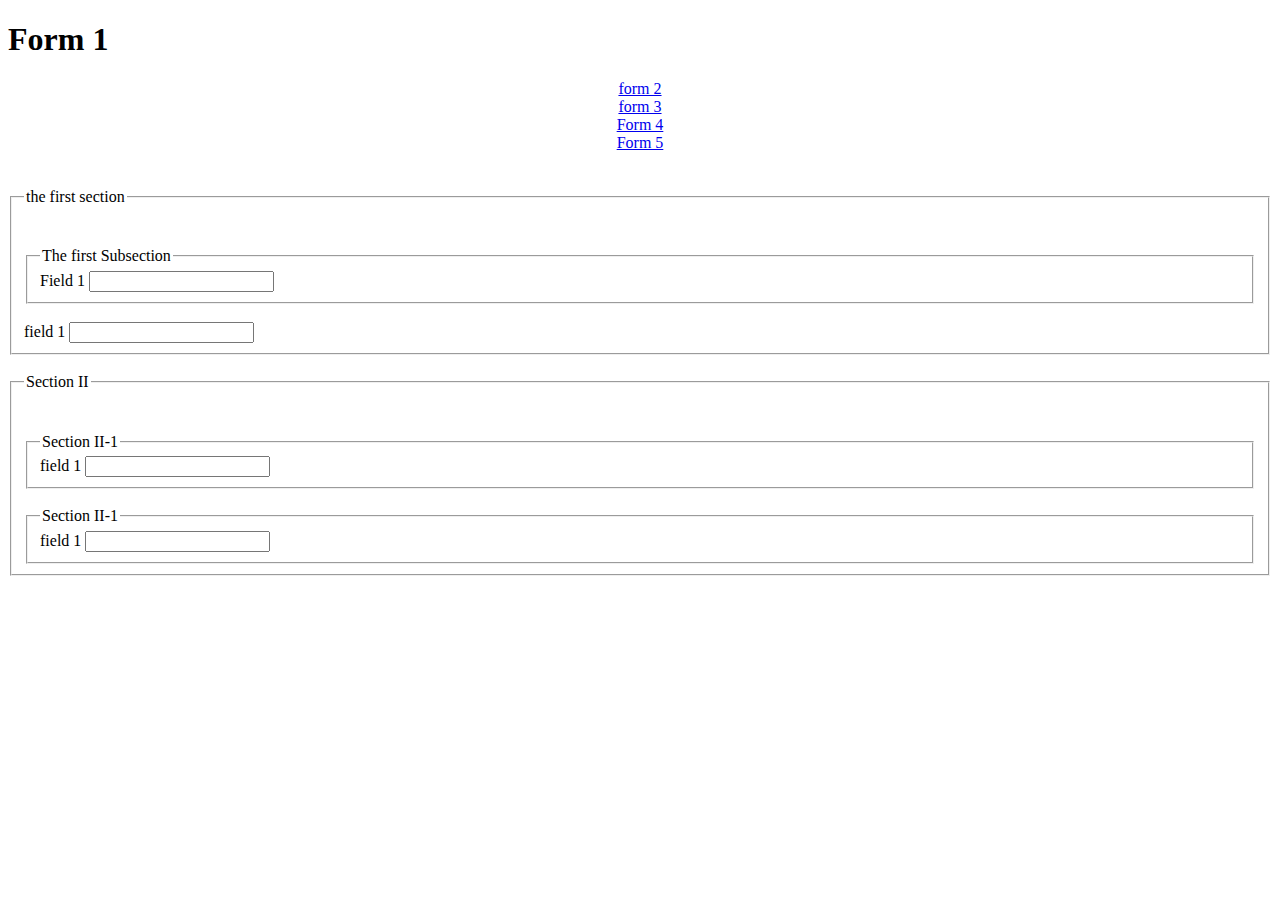
<file: index.html>
<!DOCTYPE html>
<html lang="en">
<head>
    <meta charset="UTF-8">
    <meta name="viewport" content="width=device-width, initial-scale=1.0">
    <title>Document</title>
</head>
<body>
    <h1>Form 1</h1>
    <center>
    <a href="./form 2.html">form 2</a>
    <br>
    <a href="form 3.html"> form 3</a>
    <br>
    <a href="Form 4.html">Form 4</a><br>
    <a href="form 5.html">Form 5</a>
    </center>
    <br><br>
    <fieldset>
        <legend>the first section</legend>
        <br><br>
        <fieldset>
            <legend>The first Subsection</legend>
            <label for="">
                Field 1
                <input type="text" name="" id="">
            </label>
        </fieldset>
        <br>
        <label for="">
            field 1
            <input type="text" name="" id="">
        </label>
        <br>
    </fieldset>
    <br>
    <fieldset>
        <legend>Section II</legend>
        <br><br>
        <fieldset>
            <legend>Section II-1</legend>
            <label for="">
                field 1

                <input type="text" name="" id="">
            </label>
        </fieldset>
        <br>

        <fieldset>
            <legend>Section II-1</legend>
            <label for="">
                field 1

                <input type="text" name="" id="">
            </label>
        </fieldset>
        

        
    </fieldset>
    
</body>
</html>
</file>
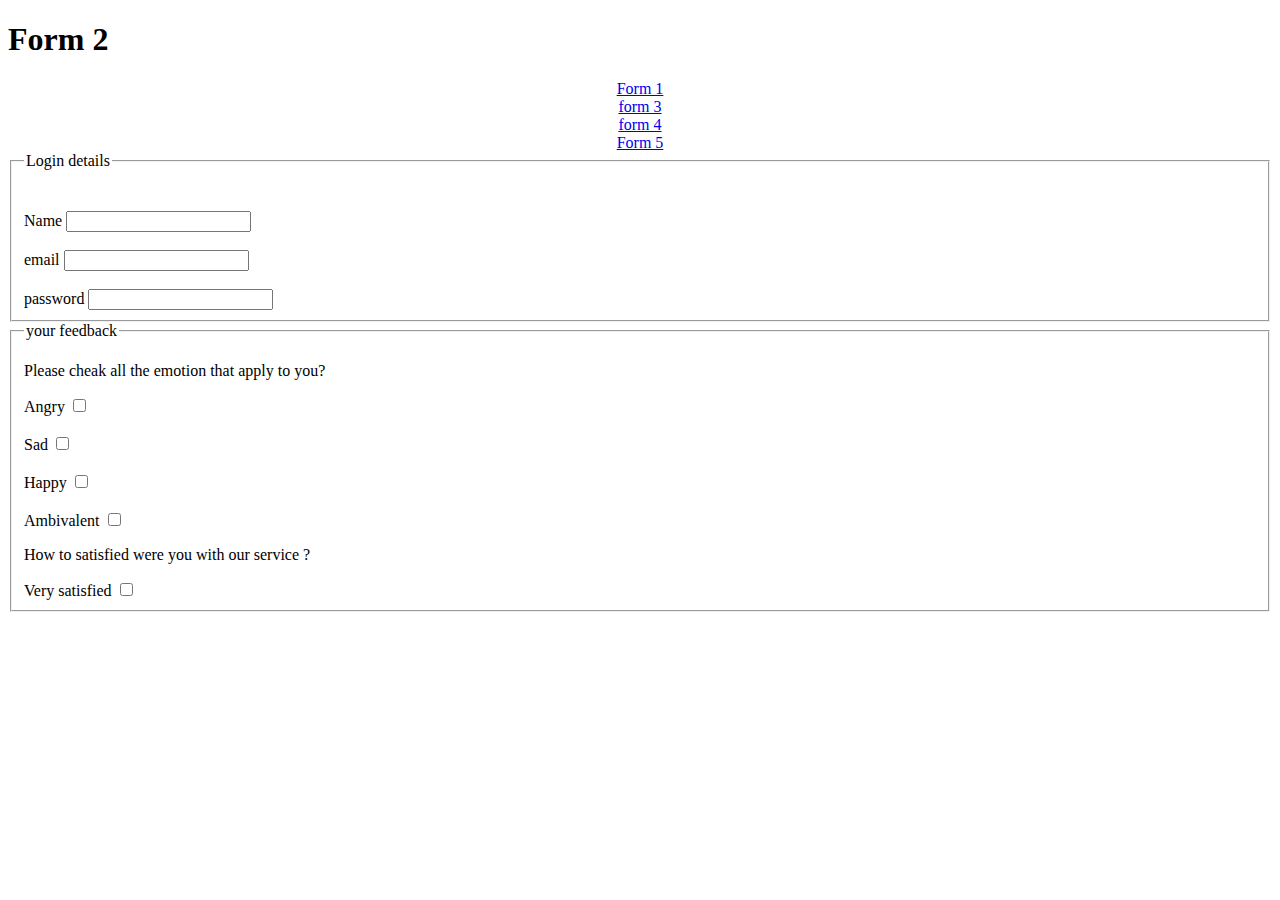
<file: form 2.html>
<!DOCTYPE html>
<html lang="en">
<head>
    <meta charset="UTF-8">
    <meta name="viewport" content="width=device-width, initial-scale=1.0">
    <title>Document</title>
</head>
<body>
    <h1>Form 2</h1>
    <center>
    <a href="./index.html">Form 1</a>
    <br>
    <a href="form 3.html">form 3</a>
    <br>
    <a href="Form 4.html">form 4</a>
    <br>
    <a href="form 5.html">Form 5</a>
    </center>
    <fieldset>
        <legend>Login details</legend>
        <br><br>
        <label for="">
            Name
        <input type="text" name="" id="">
        </label>
        <br><br>
        <label for="">
            email
            <input type="email" name="" id="">
        </label>
        <br><br>
        <label for="">
            password
            <input type="password" name="" id="">
        </label>
        

    </fieldset>
    <fieldset>
            <legend> your feedback</legend>
            
                <p>Please cheak all the emotion that apply to you?</p>
            


            <label for="">
                Angry
                <input type="checkbox" name="" id="">
            </label>
            <br><br>
            <label for="">
                Sad
                <input type="checkbox" name="" id="">
            </label>
            <br><br>
            <label for="">
                Happy
                <input type="checkbox" name="" id="">
            </label>
            <br><br>

            <label for="">
                Ambivalent
                <input type="checkbox" name="" id="">
            </label>

            <p>How to satisfied were you with our service ?</p>
            <label for="">
                Very satisfied
                <input type="checkbox" name="" id="">
            </label>
            

            

            

            
        </fieldset>
        

    
</body>
</html>
</file>
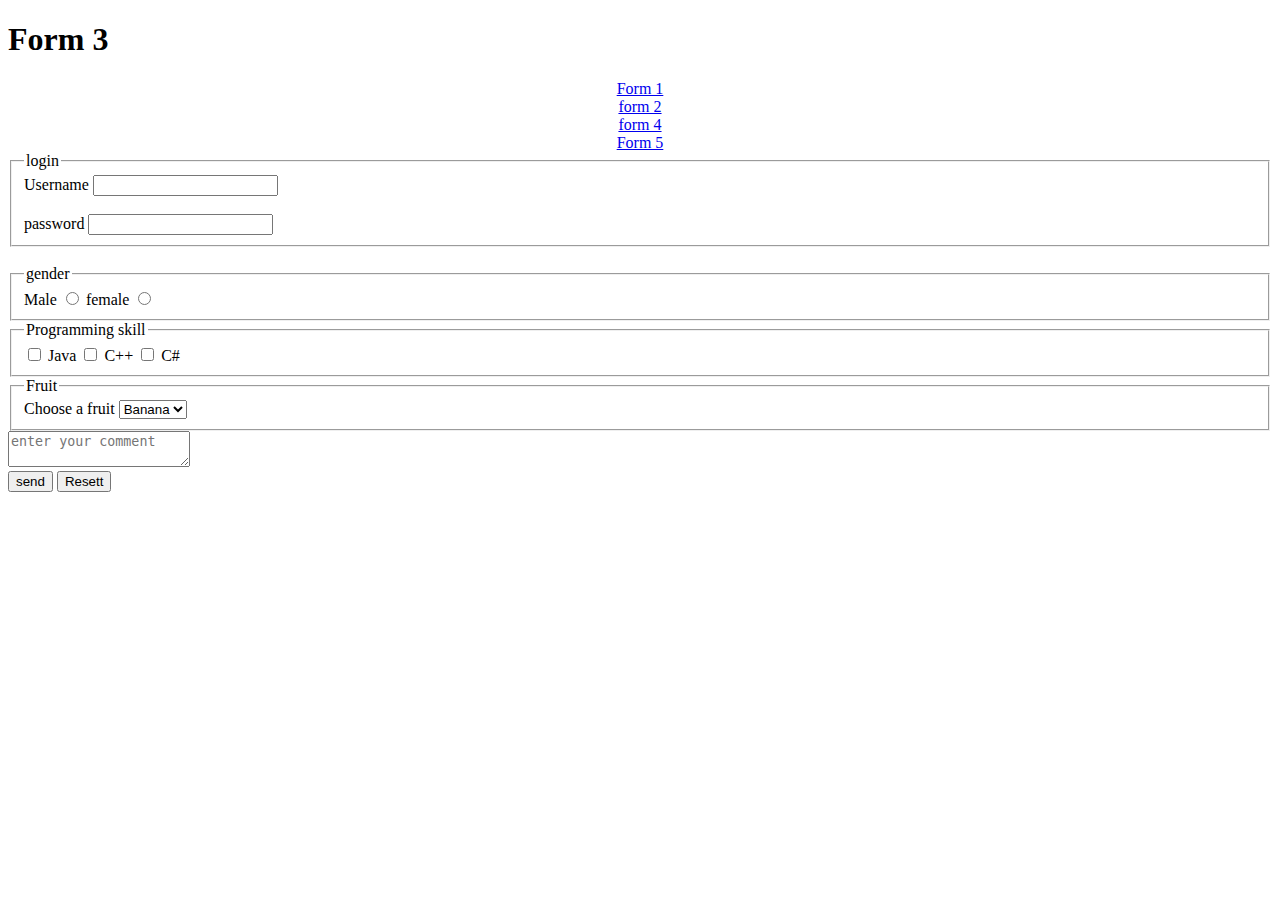
<file: form 3.html>
<!DOCTYPE html>
<html lang="en">
<head>
    <meta charset="UTF-8">
    <meta name="viewport" content="width=device-width, initial-scale=1.0">
    <title>Document</title>
</head>
<body>
    <h1>Form 3</h1>
    <center>
    <a href="index.html">Form 1</a>
    <br>
    <a href="form 2.html">form 2</a>
    <br>
    <a href="Form 4.html">form 4</a>
    <br>
    <a href="form 5.html">Form 5</a>
    </center>
    <fieldset>
        <legend>login</legend>
        <label for="">
            Username
            <input type="text" name="" id="">
        </label>
        <br><br>
        <label for="">
            password
            <input type="text" name="" id="">
        </label>
    </fieldset>
    <br>
    <fieldset>
        <legend>gender</legend>
        <label for="">
            Male
        <input type="radio" name="gender" id="">
        </label>
        <label for="">
          female
        <input type="radio" name="" id="gender">
        </label>
        
        
    </fieldset>
    <fieldset>
        <legend>Programming skill</legend>
        <label for="">
            <input type="checkbox" name="" id="">
            Java
        </label>
        <label for="">
            <input type="checkbox" name="" id="">
            C++
        </label>
        <label for="">
             <input type="checkbox" name="" id="">
             C#
            </label>
    </fieldset>
    <fieldset>
        <legend>Fruit</legend>
        <label for="">
            Choose a fruit
            <select>
                <option>Banana</option>
                <option>mango</option>
            </select>
        </label>


    </fieldset>
            <textarea placeholder="enter your comment"></textarea>
            <br>
            <button>send</button>
            <button>Resett</button>

    
</body>
</html>
</file>
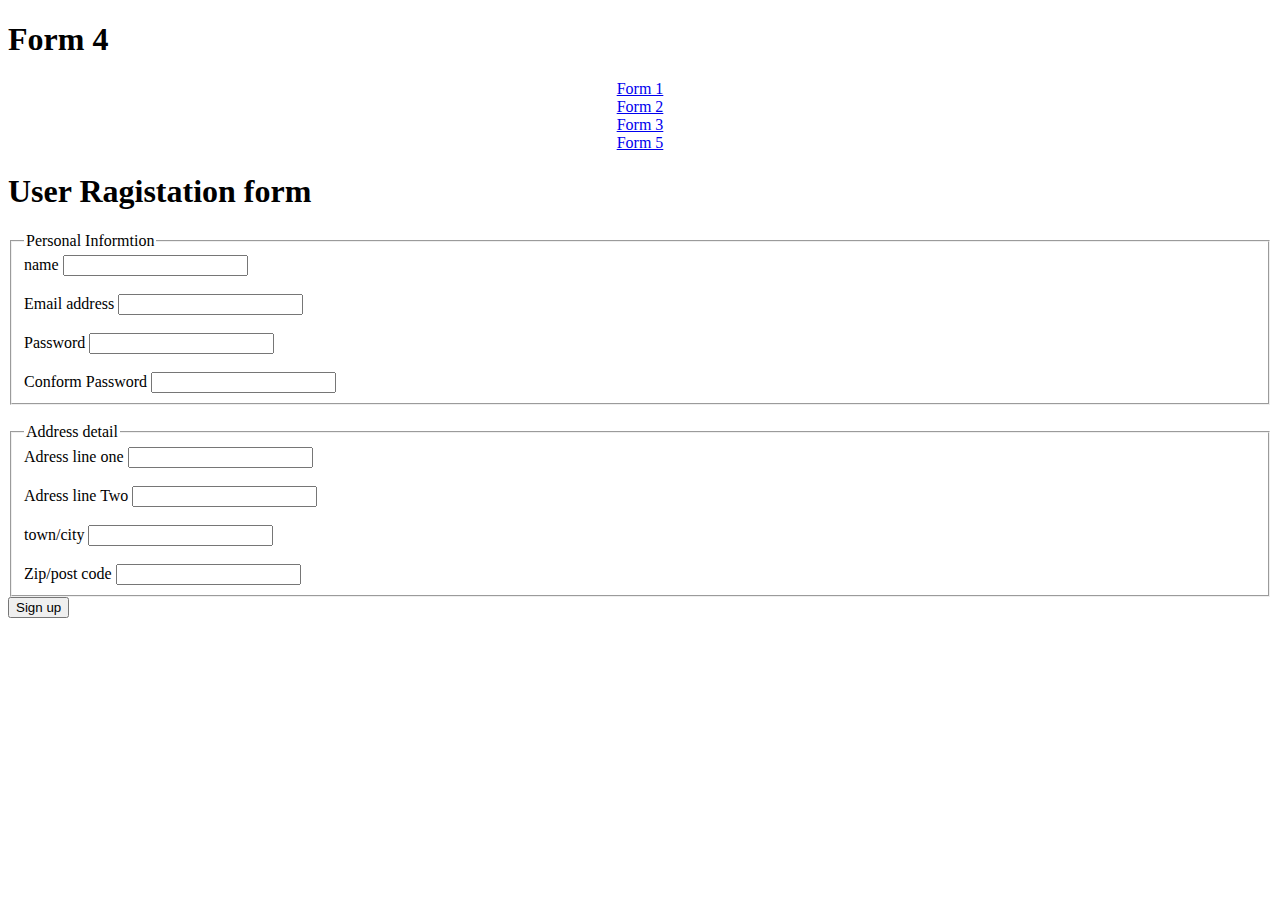
<file: Form 4.html>
<!DOCTYPE html>
<html lang="en">
<head>
    <meta charset="UTF-8">
    <meta name="viewport" content="width=device-width, initial-scale=1.0">
    <title>Document</title>
</head>
<body>
    <h1>Form 4</h1>
    <center>
        <a href="index.html">Form 1</a>
        <br>
        <a href="form 2.html">Form 2</a>
        <br>
        <a href="form 3.html">Form 3</a><br>
        <a href="form 5.html">Form 5</a>
    </center>
    <h1>User Ragistation form</h1>
    <fieldset>
        <legend>Personal Informtion</legend>
        <label for="">
           name
           <input type="text" name="" id=""> 
        </label>
        <br><br>
         <label for="">
           Email address
           <input type="text" name="" id=""> 
        </label>
        <br><br>
         <label for="">
           Password
           <input type="text" name="" id=""> 
        </label>
        <br><br>
         <label for="">
           Conform Password
           <input type="text" name="" id=""> 
        </label>
    </fieldset>
    <br>
    <fieldset>
        <legend>Address detail</legend>
        
        <label for="">
            Adress line one
            <input type="text" name="" id="">
        </label>
        <br><br>
        <label for="">
            Adress line Two
            <input type="text" name="" id="">
        </label>
        <br><br>
        <label for="">
            town/city
            <input type="text" name="" id="">
        </label>

<br><br>
        <label for="">
            Zip/post code
            <input type="text" name="" id="">
        </label>
        




    </fieldset>
<button>Sign up</button>
    
</body>
</html>
</file>
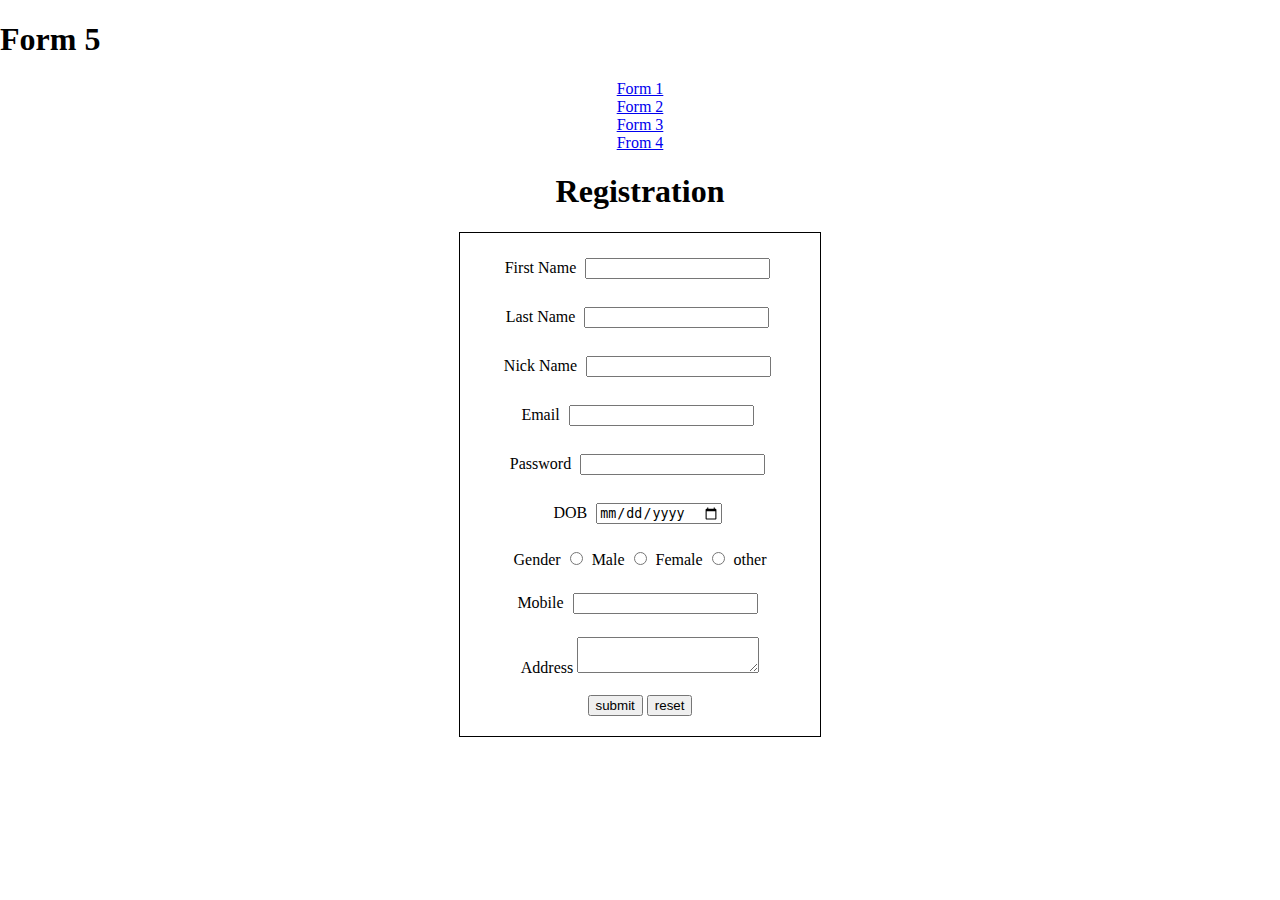
<file: form 5.html>
<!DOCTYPE html>
<html lang="en">
<head>
    <meta charset="UTF-8">
    <meta name="viewport" content="width=device-width, initial-scale=1.0">
    <title>Document</title>
    <link rel="stylesheet" href="style.css">
</head>
<body>
    <h1>Form 5</h1>
    <center>
    <a href="index.html">Form 1</a><br>
    <a href="form 2.html">Form 2</a><br>
    <a href="form 3.html">Form 3</a><br>
    <a href="Form 4.html">From 4</a><br>
        
    </center>

    <center>
        <h1>Registration</h1>
        <form border="1">
            
            <label for="">First Name</label>
            <input type="text"><br><br>
            
            <label for="">Last Name</label>
            <input type="text"><br><br>
            
            <label for="">Nick Name</label>
            <input type="text"><br><br>
            <label for="">Email</label>
            <input type="email"><br><br>
            <label for="">Password</label>
            <input type="password"><br><br>
            <label for="">DOB</label>
            <input type="date"><br><br>
            <label for="">Gender
                <input type="radio" name="Gender" id="">
                Male
            </label>
            <label for="">
                <input type="radio" name="Gender" id="">
                Female
            </label>
            <label for="">
                <input type="radio" name="Gender" id="">
                other
            </label>
            <br><br>
            <label for="">Mobile
                <input type="text" name="" id="">
            </label>
            <br><br>
            <label for="">Address</label>
            <textarea name="" id=""></textarea>
            <br><br>
            <button>submit</button>
            <button>reset</button>
        </form>
    </center>
    
</body>
</html
</file>
<file: style.css>
body{
    margin: 0;
    padding: 0;
}

form{
    border: 1px solid black;
    width: 25%;
    padding: 20px;
    

}

label{
    text-align: center;
}

input{
    margin: 5px; 
}
</file>
